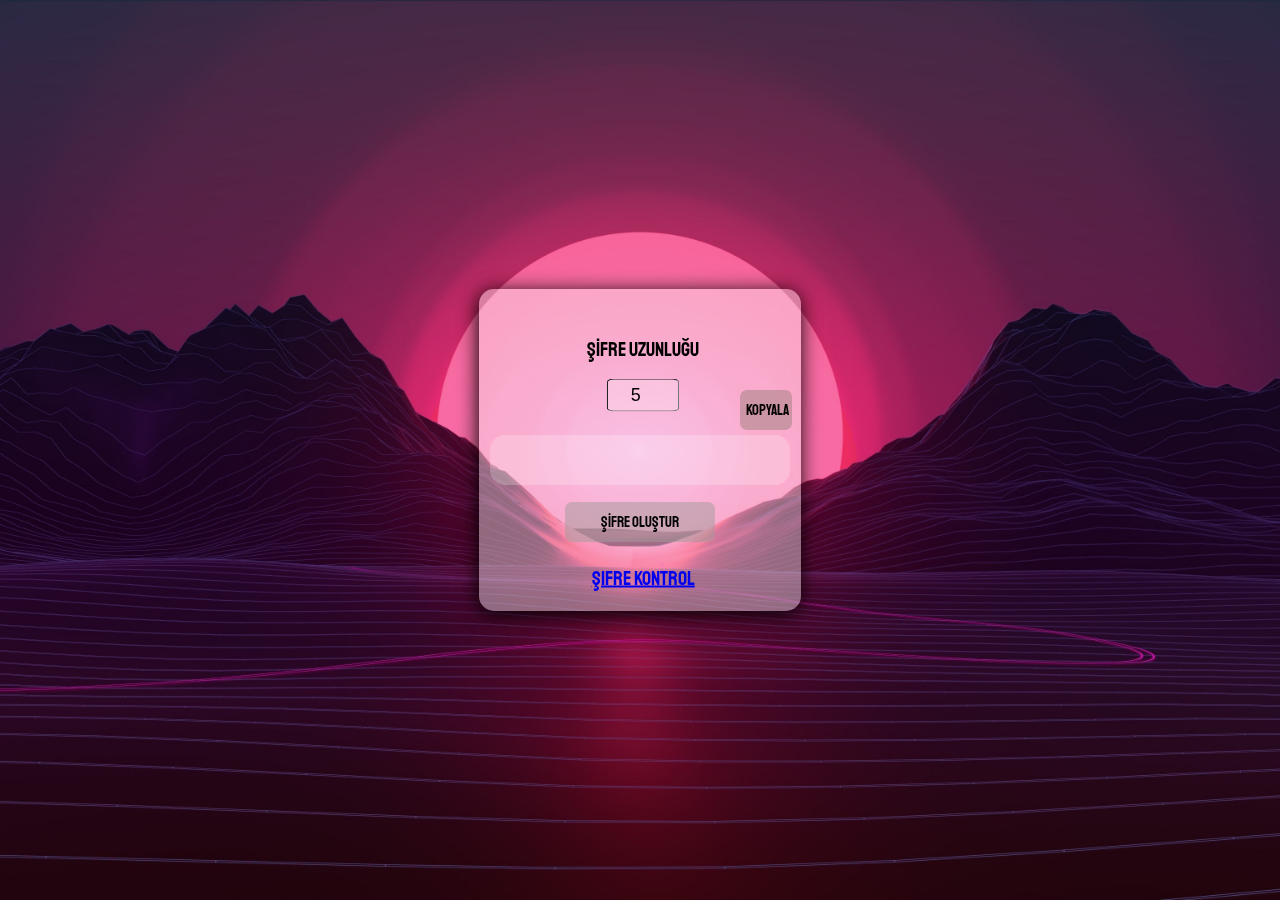
<file: index.html>
<!DOCTYPE html>
<html lang="tr">
<head>
    <meta charset="UTF-8">
    <meta name="viewport" content="width=device-width, initial-scale=1.0">
    <title>Kerem Kalyoncu Şifre Oluşturucu</title>
    <link rel="stylesheet" href="style.css">
    <link rel="preconnect" href="https://fonts.googleapis.com">
    <link rel="preconnect" href="https://fonts.gstatic.com" crossorigin>
    <link href="https://fonts.googleapis.com/css2?family=Staatliches&display=swap" rel="stylesheet">
</head>
<body>
    <div class="container">
        <div id="passwordlen">
            <p>Şifre Uzunluğu</p>
            <input type="number" id="passwordLength" min="0" maxlength="2" max="36" value="5">
        </div>
        
        <div id="passwordBox">
            <div id="passwordtext">
                <input id="password" readonly style="border: 0cap;"></input>
            </div>
            
        </div>
        <div id="kopyalama">
            <button onclick=GeeksForGeeks()  id="abab">Kopyala</button>
            
        </div>
        <button type="button" onclick="createPassword()" class="btn">Şifre Oluştur</button>
        <div id="passwordlen2">
            <p><a href="https://www.passwordmonster.com" target="_blank">Şıfre Kontrol</a></p>
        </div>
    </div>
    <script>
        document.getElementById('passwordLength').addEventListener('input', function() {
            const input = this;
            let value = parseInt(input.value, 10);

            if (value > 20) {
                input.value = 20;
            } else if (value < 1) {
                input.value = 1;
            }
        });
    </script>
    <script src="main.js"></script>
    <script>
        function GeeksForGeeks() {
    /* Get the text field */
    let copyGfGText = document.getElementById("password");
    
    /* Select the text field */
    copyGfGText.select();
    
    /* Copy the text inside the text field */
    document.execCommand("copy");
        
    /* Use below command to access the 
       value of copied text */
    console.log(copyGfGText.value);
    alert("Şifre Kopyalandı!")
}


    </script>
</body>
</html>
</file>
<file: style.css>
html, body {
  height: 100%;
  margin: 0;
  padding: 0;
}

body {
  font-family: "Staatliches", cursive;
  font-size: 20px;
  background-image: url("./wallpaperflare.com_wallpaper.jpg");
  background-size: cover; 
  background-repeat: no-repeat; 
  background-position: center; 
  background-attachment: fixed; 
}
html {
  height: 100%;
}

button {
  height: 40px;
    width: 52px;
    font-family: "Staatliches", cursive;
    font-size: 15px;
    background-color: rgb(162 128 128 / 52%);
    border-radius: 7px;
    border-width: 0;
    z-index: 1;
}

.container {
  border: 1px solid transparent;
  border-radius: 15px;
  background-color: rgba(255, 255, 255,0.4);
  position: fixed;
  height: 320px;
  width: 320px;
  top: 50%;
  left: 50%;
  transform: translate(-50%, -50%);
  box-shadow: -1px 3px 20px rgba(0, 0, 0, 1);
}

#passwordlen {
  position: fixed;
  top: 23%;
  left: 51%;
  transform: translate(-50%, -50%);
  text-align: center;
}
#passwordlen2 {
  position: fixed;
  top: 90%;
  left: 51%;
  transform: translate(-50%, -50%);
  text-align: center;
}



#passwordLength {
  width: 60px;
  text-align: center;
  font-size: 18px;
  margin-top: -17px;
  padding: 5px;
  background-color: rgba(255, 255, 255, 0.218);
  border-radius: 10%;
  border-width: 1px;
}


#passwordBox {
  position: fixed;
  top: 50%;
  left: 50%;
  transform: translate(-50%, -50%);
  background-color: rgba(255, 255, 255, 0.218);
  border-radius: 15px;
  height: 50px;
  min-width: 300px;
  width: auto;
  margin-bottom: 10px;
  margin-top: 10px;
  z-index: 0;
}

#passwordBox p {
  position: fixed;
  top: 16%;
  left: 50%;
  transform: translate(-50%, -50%);
}
#kopyalama {
  margin-left: 260px;
    margin-top: 100px;
}
img {
  width: 39px;
    margin-bottom: auto;
    margin-left: 261px;
    margin-top: 6px;
}
#password {
  font-size: 17px;
  background-color: rgba(162, 154, 154, 0.00);
}
#passwordtext {
  top: 16%;
  left: 50%;
  display: flex;
  justify-content: center;
  margin-top: 14px;
}
.btn {
  position: fixed;
  top: 70%;
  left: 50%;
  transform: translate(-50%, -30%);
  width: 150px;
  border-radius: 7px;
  border-width: 0;
  background-color: rgba(162, 154, 154, 0.518);
}


.btn:active {
  height: 38px;
  width: 148px;
}

@media only screens and (max-width: 1000px) {
  #passwordlen {
      position: fixed;
      top: 50%;
      left: 50%;
      transform: translate(-50%, -50%);
  }

  .container {
      border: 1px solid black;
      position: relative;
      height: 320px;
      width: 320px;
      top: 50%;
      left: 50%;
      transform: translate(-50%, -50%);
  }

  #passwordBox {
      position: fixed;
      top: 50%;
      left: 50%;
      transform: translate(-50%, -50%);
      background-color: silver;
      height: 50px;
      min-width: 300px;
      width: 300px;
      margin-bottom: 10px;
      margin-top: 10px;
  }

  #passwordBox p {
      position: fixed;
      top: 10%;
      left: 50%;
      transform: translate(-50%, -50%);
      font-size: 15px;
  }

  .btn {
      position: fixed;
      top: 65%;
      left: 50%;
      transform: translate(-50%, -30%);
      width: 150px;
  }
}
</file>
